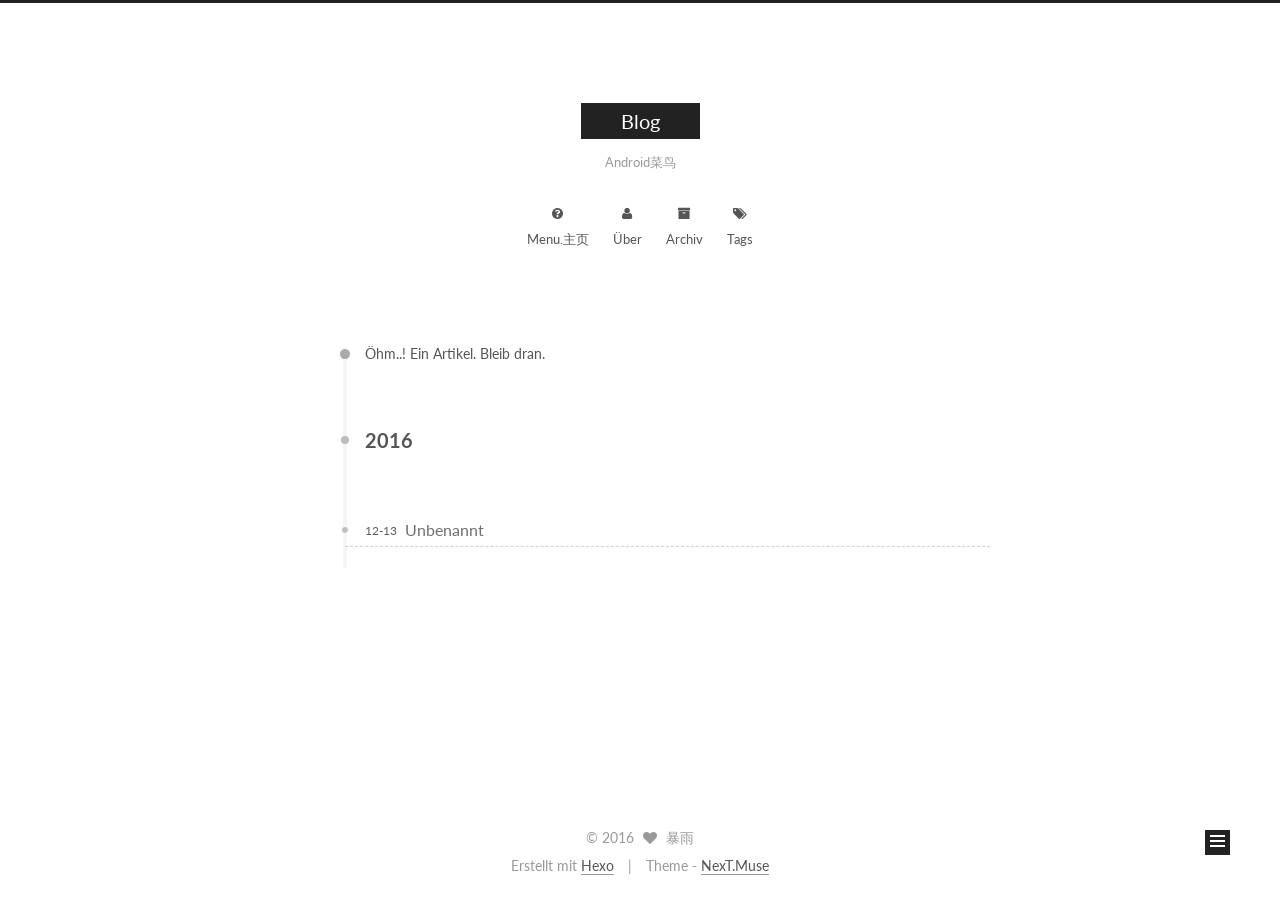
<file: archives/index.html>
<!doctype html>



  


<html class="theme-next muse use-motion">
<head>
  <meta charset="UTF-8"/>
<meta http-equiv="X-UA-Compatible" content="IE=edge,chrome=1" />
<meta name="viewport" content="width=device-width, initial-scale=1, maximum-scale=1"/>



<meta http-equiv="Cache-Control" content="no-transform" />
<meta http-equiv="Cache-Control" content="no-siteapp" />












  
  
  <link href="/vendors/fancybox/source/jquery.fancybox.css?v=2.1.5" rel="stylesheet" type="text/css" />




  
  
  
  

  
    
    
  

  

  

  

  

  
    
    
    <link href="//fonts.googleapis.com/css?family=Lato:300,300italic,400,400italic,700,700italic&subset=latin,latin-ext" rel="stylesheet" type="text/css">
  






<link href="/vendors/font-awesome/css/font-awesome.min.css?v=4.4.0" rel="stylesheet" type="text/css" />

<link href="/css/main.css?v=5.0.1" rel="stylesheet" type="text/css" />


  <meta name="keywords" content="Hexo, NexT" />








  <link rel="shortcut icon" type="image/x-icon" href="/favicon.ico?v=5.0.1" />






<meta name="description" content="Android开发">
<meta property="og:type" content="website">
<meta property="og:title" content="Blog">
<meta property="og:url" content="http://yoursite.com/archives/index.html">
<meta property="og:site_name" content="Blog">
<meta property="og:description" content="Android开发">
<meta name="twitter:card" content="summary">
<meta name="twitter:title" content="Blog">
<meta name="twitter:description" content="Android开发">



<script type="text/javascript" id="hexo.configuration">
  var NexT = window.NexT || {};
  var CONFIG = {
    scheme: 'Muse',
    sidebar: {"position":"left","display":"post"},
    fancybox: true,
    motion: true,
    duoshuo: {
      userId: 0,
      author: 'Author'
    }
  };
</script>

  <title> Archiv | Blog </title>
</head>

<body itemscope itemtype="http://schema.org/WebPage" lang="zh-CN">

  










  
  
    
  

  <div class="container one-collumn sidebar-position-left  page-archive  ">
    <div class="headband"></div>

    <header id="header" class="header" itemscope itemtype="http://schema.org/WPHeader">
      <div class="header-inner"><div class="site-meta ">
  

  <div class="custom-logo-site-title">
    <a href="/"  class="brand" rel="start">
      <span class="logo-line-before"><i></i></span>
      <span class="site-title">Blog</span>
      <span class="logo-line-after"><i></i></span>
    </a>
  </div>
  <p class="site-subtitle">Android菜鸟</p>
</div>

<div class="site-nav-toggle">
  <button>
    <span class="btn-bar"></span>
    <span class="btn-bar"></span>
    <span class="btn-bar"></span>
  </button>
</div>

<nav class="site-nav">
  

  
    <ul id="menu" class="menu">
      
        
        <li class="menu-item menu-item-主页">
          <a href="/" rel="section">
            
              <i class="menu-item-icon fa fa-fw fa-question-circle"></i> <br />
            
            menu.主页
          </a>
        </li>
      
        
        <li class="menu-item menu-item-about">
          <a href="/about" rel="section">
            
              <i class="menu-item-icon fa fa-fw fa-user"></i> <br />
            
            Über
          </a>
        </li>
      
        
        <li class="menu-item menu-item-archives">
          <a href="/archives" rel="section">
            
              <i class="menu-item-icon fa fa-fw fa-archive"></i> <br />
            
            Archiv
          </a>
        </li>
      
        
        <li class="menu-item menu-item-tags">
          <a href="/tags" rel="section">
            
              <i class="menu-item-icon fa fa-fw fa-tags"></i> <br />
            
            Tags
          </a>
        </li>
      

      
    </ul>
  

  
</nav>

 </div>
    </header>

    <main id="main" class="main">
      <div class="main-inner">
        <div class="content-wrap">
          <div id="content" class="content">
            

  <section id="posts" class="posts-collapse">
    <span class="archive-move-on"></span>

    <span class="archive-page-counter">
      
      
      
        
      
      Öhm..! Ein Artikel. Bleib dran.
    </span>

    

      
      
      

      
        
        <div class="collection-title">
          <h2 class="archive-year motion-element" id="archive-year-2016">2016</h2>
        </div>
      
      

      

  <article class="post post-type-normal" itemscope itemtype="http://schema.org/Article">
    <header class="post-header">

      <h1 class="post-title">
        
            <a class="post-title-link" href="/2016/12/13/hello-world/" itemprop="url">
              
                <span itemprop="name">Unbenannt</span>
              
            </a>
        
      </h1>

      <div class="post-meta">
        <time class="post-time" itemprop="dateCreated"
              datetime="2016-12-13T13:59:01+08:00"
              content="2016-12-13" >
          12-13
        </time>
      </div>

    </header>
  </article>



    

  </section>

  



          </div>
          


          

        </div>
        
          
  
  <div class="sidebar-toggle">
    <div class="sidebar-toggle-line-wrap">
      <span class="sidebar-toggle-line sidebar-toggle-line-first"></span>
      <span class="sidebar-toggle-line sidebar-toggle-line-middle"></span>
      <span class="sidebar-toggle-line sidebar-toggle-line-last"></span>
    </div>
  </div>

  <aside id="sidebar" class="sidebar">
    <div class="sidebar-inner">

      

      

      <section class="site-overview sidebar-panel  sidebar-panel-active ">
        <div class="site-author motion-element" itemprop="author" itemscope itemtype="http://schema.org/Person">
          <img class="site-author-image" itemprop="image"
               src="/images/avatar.gif"
               alt="暴雨" />
          <p class="site-author-name" itemprop="name">暴雨</p>
          <p class="site-description motion-element" itemprop="description">Android开发</p>
        </div>
        <nav class="site-state motion-element">
          <div class="site-state-item site-state-posts">
            <a href="/archives">
              <span class="site-state-item-count">1</span>
              <span class="site-state-item-name">Artikel</span>
            </a>
          </div>

          

          

        </nav>

        

        <div class="links-of-author motion-element">
          
        </div>

        
        

        
        

      </section>

      

    </div>
  </aside>


        
      </div>
    </main>

    <footer id="footer" class="footer">
      <div class="footer-inner">
        <div class="copyright" >
  
  &copy; 
  <span itemprop="copyrightYear">2016</span>
  <span class="with-love">
    <i class="fa fa-heart"></i>
  </span>
  <span class="author" itemprop="copyrightHolder">暴雨</span>
</div>

<div class="powered-by">
  Erstellt mit  <a class="theme-link" href="http://hexo.io">Hexo</a>
</div>

<div class="theme-info">
  Theme -
  <a class="theme-link" href="https://github.com/iissnan/hexo-theme-next">
    NexT.Muse
  </a>
</div>

        

        
      </div>
    </footer>

    <div class="back-to-top">
      <i class="fa fa-arrow-up"></i>
    </div>
  </div>

  

<script type="text/javascript">
  if (Object.prototype.toString.call(window.Promise) !== '[object Function]') {
    window.Promise = null;
  }
</script>









  



  
  <script type="text/javascript" src="/vendors/jquery/index.js?v=2.1.3"></script>

  
  <script type="text/javascript" src="/vendors/fastclick/lib/fastclick.min.js?v=1.0.6"></script>

  
  <script type="text/javascript" src="/vendors/jquery_lazyload/jquery.lazyload.js?v=1.9.7"></script>

  
  <script type="text/javascript" src="/vendors/velocity/velocity.min.js?v=1.2.1"></script>

  
  <script type="text/javascript" src="/vendors/velocity/velocity.ui.min.js?v=1.2.1"></script>

  
  <script type="text/javascript" src="/vendors/fancybox/source/jquery.fancybox.pack.js?v=2.1.5"></script>


  


  <script type="text/javascript" src="/js/src/utils.js?v=5.0.1"></script>

  <script type="text/javascript" src="/js/src/motion.js?v=5.0.1"></script>



  
  

  
  
    <script type="text/javascript" id="motion.page.archive">
      $('.archive-year').velocity('transition.slideLeftIn');
    </script>
  


  


  <script type="text/javascript" src="/js/src/bootstrap.js?v=5.0.1"></script>



  



  



  
  
  

  

  

</body>
</html>
</file>
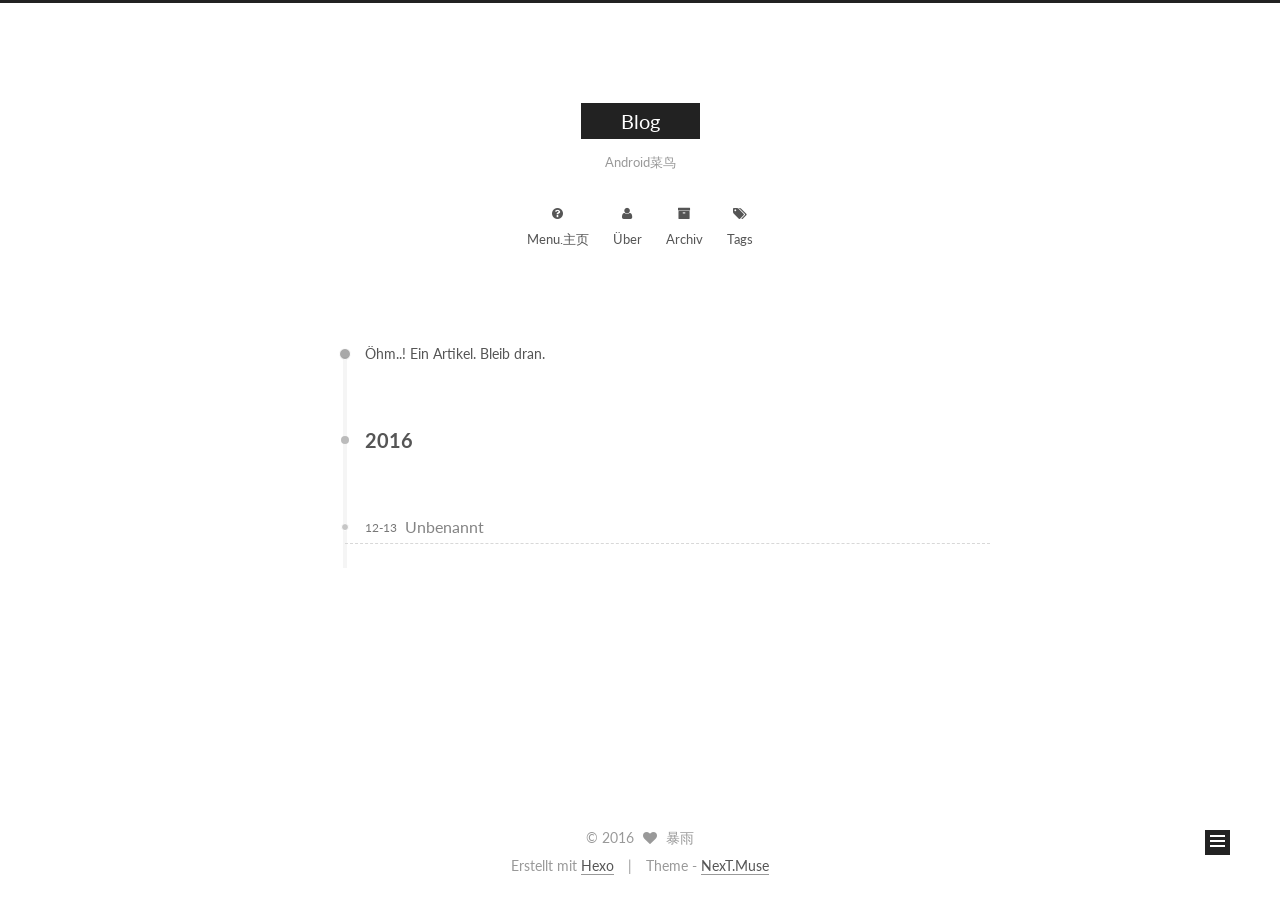
<file: archives/2016/index.html>
<!doctype html>



  


<html class="theme-next muse use-motion">
<head>
  <meta charset="UTF-8"/>
<meta http-equiv="X-UA-Compatible" content="IE=edge,chrome=1" />
<meta name="viewport" content="width=device-width, initial-scale=1, maximum-scale=1"/>



<meta http-equiv="Cache-Control" content="no-transform" />
<meta http-equiv="Cache-Control" content="no-siteapp" />












  
  
  <link href="/vendors/fancybox/source/jquery.fancybox.css?v=2.1.5" rel="stylesheet" type="text/css" />




  
  
  
  

  
    
    
  

  

  

  

  

  
    
    
    <link href="//fonts.googleapis.com/css?family=Lato:300,300italic,400,400italic,700,700italic&subset=latin,latin-ext" rel="stylesheet" type="text/css">
  






<link href="/vendors/font-awesome/css/font-awesome.min.css?v=4.4.0" rel="stylesheet" type="text/css" />

<link href="/css/main.css?v=5.0.1" rel="stylesheet" type="text/css" />


  <meta name="keywords" content="Hexo, NexT" />








  <link rel="shortcut icon" type="image/x-icon" href="/favicon.ico?v=5.0.1" />






<meta name="description" content="Android开发">
<meta property="og:type" content="website">
<meta property="og:title" content="Blog">
<meta property="og:url" content="http://yoursite.com/archives/2016/index.html">
<meta property="og:site_name" content="Blog">
<meta property="og:description" content="Android开发">
<meta name="twitter:card" content="summary">
<meta name="twitter:title" content="Blog">
<meta name="twitter:description" content="Android开发">



<script type="text/javascript" id="hexo.configuration">
  var NexT = window.NexT || {};
  var CONFIG = {
    scheme: 'Muse',
    sidebar: {"position":"left","display":"post"},
    fancybox: true,
    motion: true,
    duoshuo: {
      userId: 0,
      author: 'Author'
    }
  };
</script>

  <title> Archiv | Blog </title>
</head>

<body itemscope itemtype="http://schema.org/WebPage" lang="zh-CN">

  










  
  
    
  

  <div class="container one-collumn sidebar-position-left  page-archive  ">
    <div class="headband"></div>

    <header id="header" class="header" itemscope itemtype="http://schema.org/WPHeader">
      <div class="header-inner"><div class="site-meta ">
  

  <div class="custom-logo-site-title">
    <a href="/"  class="brand" rel="start">
      <span class="logo-line-before"><i></i></span>
      <span class="site-title">Blog</span>
      <span class="logo-line-after"><i></i></span>
    </a>
  </div>
  <p class="site-subtitle">Android菜鸟</p>
</div>

<div class="site-nav-toggle">
  <button>
    <span class="btn-bar"></span>
    <span class="btn-bar"></span>
    <span class="btn-bar"></span>
  </button>
</div>

<nav class="site-nav">
  

  
    <ul id="menu" class="menu">
      
        
        <li class="menu-item menu-item-主页">
          <a href="/" rel="section">
            
              <i class="menu-item-icon fa fa-fw fa-question-circle"></i> <br />
            
            menu.主页
          </a>
        </li>
      
        
        <li class="menu-item menu-item-about">
          <a href="/about" rel="section">
            
              <i class="menu-item-icon fa fa-fw fa-user"></i> <br />
            
            Über
          </a>
        </li>
      
        
        <li class="menu-item menu-item-archives">
          <a href="/archives" rel="section">
            
              <i class="menu-item-icon fa fa-fw fa-archive"></i> <br />
            
            Archiv
          </a>
        </li>
      
        
        <li class="menu-item menu-item-tags">
          <a href="/tags" rel="section">
            
              <i class="menu-item-icon fa fa-fw fa-tags"></i> <br />
            
            Tags
          </a>
        </li>
      

      
    </ul>
  

  
</nav>

 </div>
    </header>

    <main id="main" class="main">
      <div class="main-inner">
        <div class="content-wrap">
          <div id="content" class="content">
            

  <section id="posts" class="posts-collapse">
    <span class="archive-move-on"></span>

    <span class="archive-page-counter">
      
      
      
        
      
      Öhm..! Ein Artikel. Bleib dran.
    </span>

    

      
      
      

      
        
        <div class="collection-title">
          <h2 class="archive-year motion-element" id="archive-year-2016">2016</h2>
        </div>
      
      

      

  <article class="post post-type-normal" itemscope itemtype="http://schema.org/Article">
    <header class="post-header">

      <h1 class="post-title">
        
            <a class="post-title-link" href="/2016/12/13/hello-world/" itemprop="url">
              
                <span itemprop="name">Unbenannt</span>
              
            </a>
        
      </h1>

      <div class="post-meta">
        <time class="post-time" itemprop="dateCreated"
              datetime="2016-12-13T13:59:01+08:00"
              content="2016-12-13" >
          12-13
        </time>
      </div>

    </header>
  </article>



    

  </section>

  



          </div>
          


          

        </div>
        
          
  
  <div class="sidebar-toggle">
    <div class="sidebar-toggle-line-wrap">
      <span class="sidebar-toggle-line sidebar-toggle-line-first"></span>
      <span class="sidebar-toggle-line sidebar-toggle-line-middle"></span>
      <span class="sidebar-toggle-line sidebar-toggle-line-last"></span>
    </div>
  </div>

  <aside id="sidebar" class="sidebar">
    <div class="sidebar-inner">

      

      

      <section class="site-overview sidebar-panel  sidebar-panel-active ">
        <div class="site-author motion-element" itemprop="author" itemscope itemtype="http://schema.org/Person">
          <img class="site-author-image" itemprop="image"
               src="/images/avatar.gif"
               alt="暴雨" />
          <p class="site-author-name" itemprop="name">暴雨</p>
          <p class="site-description motion-element" itemprop="description">Android开发</p>
        </div>
        <nav class="site-state motion-element">
          <div class="site-state-item site-state-posts">
            <a href="/archives">
              <span class="site-state-item-count">1</span>
              <span class="site-state-item-name">Artikel</span>
            </a>
          </div>

          

          

        </nav>

        

        <div class="links-of-author motion-element">
          
        </div>

        
        

        
        

      </section>

      

    </div>
  </aside>


        
      </div>
    </main>

    <footer id="footer" class="footer">
      <div class="footer-inner">
        <div class="copyright" >
  
  &copy; 
  <span itemprop="copyrightYear">2016</span>
  <span class="with-love">
    <i class="fa fa-heart"></i>
  </span>
  <span class="author" itemprop="copyrightHolder">暴雨</span>
</div>

<div class="powered-by">
  Erstellt mit  <a class="theme-link" href="http://hexo.io">Hexo</a>
</div>

<div class="theme-info">
  Theme -
  <a class="theme-link" href="https://github.com/iissnan/hexo-theme-next">
    NexT.Muse
  </a>
</div>

        

        
      </div>
    </footer>

    <div class="back-to-top">
      <i class="fa fa-arrow-up"></i>
    </div>
  </div>

  

<script type="text/javascript">
  if (Object.prototype.toString.call(window.Promise) !== '[object Function]') {
    window.Promise = null;
  }
</script>









  



  
  <script type="text/javascript" src="/vendors/jquery/index.js?v=2.1.3"></script>

  
  <script type="text/javascript" src="/vendors/fastclick/lib/fastclick.min.js?v=1.0.6"></script>

  
  <script type="text/javascript" src="/vendors/jquery_lazyload/jquery.lazyload.js?v=1.9.7"></script>

  
  <script type="text/javascript" src="/vendors/velocity/velocity.min.js?v=1.2.1"></script>

  
  <script type="text/javascript" src="/vendors/velocity/velocity.ui.min.js?v=1.2.1"></script>

  
  <script type="text/javascript" src="/vendors/fancybox/source/jquery.fancybox.pack.js?v=2.1.5"></script>


  


  <script type="text/javascript" src="/js/src/utils.js?v=5.0.1"></script>

  <script type="text/javascript" src="/js/src/motion.js?v=5.0.1"></script>



  
  

  
  
    <script type="text/javascript" id="motion.page.archive">
      $('.archive-year').velocity('transition.slideLeftIn');
    </script>
  


  


  <script type="text/javascript" src="/js/src/bootstrap.js?v=5.0.1"></script>



  



  



  
  
  

  

  

</body>
</html>
</file>
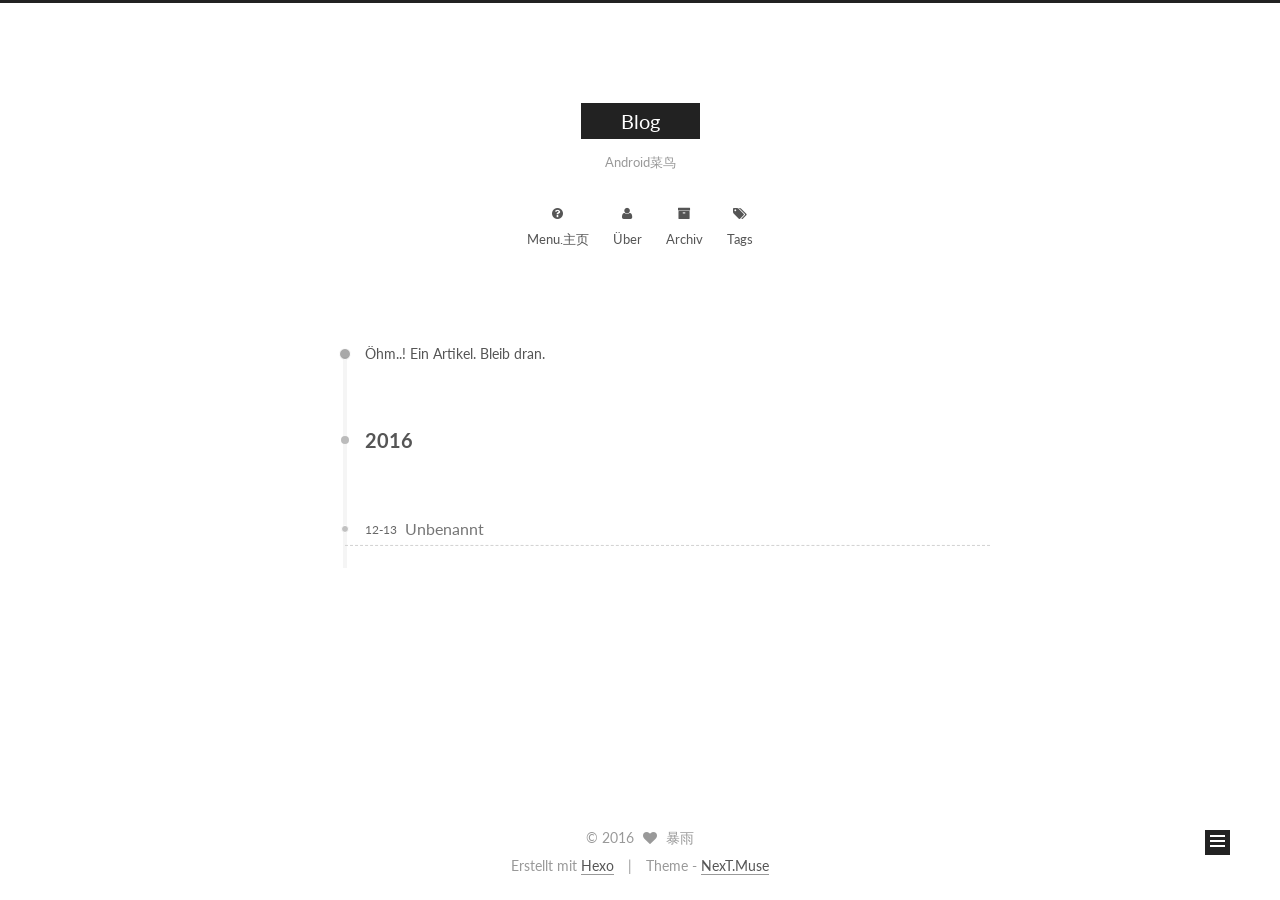
<file: archives/2016/12/index.html>
<!doctype html>



  


<html class="theme-next muse use-motion">
<head>
  <meta charset="UTF-8"/>
<meta http-equiv="X-UA-Compatible" content="IE=edge,chrome=1" />
<meta name="viewport" content="width=device-width, initial-scale=1, maximum-scale=1"/>



<meta http-equiv="Cache-Control" content="no-transform" />
<meta http-equiv="Cache-Control" content="no-siteapp" />












  
  
  <link href="/vendors/fancybox/source/jquery.fancybox.css?v=2.1.5" rel="stylesheet" type="text/css" />




  
  
  
  

  
    
    
  

  

  

  

  

  
    
    
    <link href="//fonts.googleapis.com/css?family=Lato:300,300italic,400,400italic,700,700italic&subset=latin,latin-ext" rel="stylesheet" type="text/css">
  






<link href="/vendors/font-awesome/css/font-awesome.min.css?v=4.4.0" rel="stylesheet" type="text/css" />

<link href="/css/main.css?v=5.0.1" rel="stylesheet" type="text/css" />


  <meta name="keywords" content="Hexo, NexT" />








  <link rel="shortcut icon" type="image/x-icon" href="/favicon.ico?v=5.0.1" />






<meta name="description" content="Android开发">
<meta property="og:type" content="website">
<meta property="og:title" content="Blog">
<meta property="og:url" content="http://yoursite.com/archives/2016/12/index.html">
<meta property="og:site_name" content="Blog">
<meta property="og:description" content="Android开发">
<meta name="twitter:card" content="summary">
<meta name="twitter:title" content="Blog">
<meta name="twitter:description" content="Android开发">



<script type="text/javascript" id="hexo.configuration">
  var NexT = window.NexT || {};
  var CONFIG = {
    scheme: 'Muse',
    sidebar: {"position":"left","display":"post"},
    fancybox: true,
    motion: true,
    duoshuo: {
      userId: 0,
      author: 'Author'
    }
  };
</script>

  <title> Archiv | Blog </title>
</head>

<body itemscope itemtype="http://schema.org/WebPage" lang="zh-CN">

  










  
  
    
  

  <div class="container one-collumn sidebar-position-left  page-archive  ">
    <div class="headband"></div>

    <header id="header" class="header" itemscope itemtype="http://schema.org/WPHeader">
      <div class="header-inner"><div class="site-meta ">
  

  <div class="custom-logo-site-title">
    <a href="/"  class="brand" rel="start">
      <span class="logo-line-before"><i></i></span>
      <span class="site-title">Blog</span>
      <span class="logo-line-after"><i></i></span>
    </a>
  </div>
  <p class="site-subtitle">Android菜鸟</p>
</div>

<div class="site-nav-toggle">
  <button>
    <span class="btn-bar"></span>
    <span class="btn-bar"></span>
    <span class="btn-bar"></span>
  </button>
</div>

<nav class="site-nav">
  

  
    <ul id="menu" class="menu">
      
        
        <li class="menu-item menu-item-主页">
          <a href="/" rel="section">
            
              <i class="menu-item-icon fa fa-fw fa-question-circle"></i> <br />
            
            menu.主页
          </a>
        </li>
      
        
        <li class="menu-item menu-item-about">
          <a href="/about" rel="section">
            
              <i class="menu-item-icon fa fa-fw fa-user"></i> <br />
            
            Über
          </a>
        </li>
      
        
        <li class="menu-item menu-item-archives">
          <a href="/archives" rel="section">
            
              <i class="menu-item-icon fa fa-fw fa-archive"></i> <br />
            
            Archiv
          </a>
        </li>
      
        
        <li class="menu-item menu-item-tags">
          <a href="/tags" rel="section">
            
              <i class="menu-item-icon fa fa-fw fa-tags"></i> <br />
            
            Tags
          </a>
        </li>
      

      
    </ul>
  

  
</nav>

 </div>
    </header>

    <main id="main" class="main">
      <div class="main-inner">
        <div class="content-wrap">
          <div id="content" class="content">
            

  <section id="posts" class="posts-collapse">
    <span class="archive-move-on"></span>

    <span class="archive-page-counter">
      
      
      
        
      
      Öhm..! Ein Artikel. Bleib dran.
    </span>

    

      
      
      

      
        
        <div class="collection-title">
          <h2 class="archive-year motion-element" id="archive-year-2016">2016</h2>
        </div>
      
      

      

  <article class="post post-type-normal" itemscope itemtype="http://schema.org/Article">
    <header class="post-header">

      <h1 class="post-title">
        
            <a class="post-title-link" href="/2016/12/13/hello-world/" itemprop="url">
              
                <span itemprop="name">Unbenannt</span>
              
            </a>
        
      </h1>

      <div class="post-meta">
        <time class="post-time" itemprop="dateCreated"
              datetime="2016-12-13T13:59:01+08:00"
              content="2016-12-13" >
          12-13
        </time>
      </div>

    </header>
  </article>



    

  </section>

  



          </div>
          


          

        </div>
        
          
  
  <div class="sidebar-toggle">
    <div class="sidebar-toggle-line-wrap">
      <span class="sidebar-toggle-line sidebar-toggle-line-first"></span>
      <span class="sidebar-toggle-line sidebar-toggle-line-middle"></span>
      <span class="sidebar-toggle-line sidebar-toggle-line-last"></span>
    </div>
  </div>

  <aside id="sidebar" class="sidebar">
    <div class="sidebar-inner">

      

      

      <section class="site-overview sidebar-panel  sidebar-panel-active ">
        <div class="site-author motion-element" itemprop="author" itemscope itemtype="http://schema.org/Person">
          <img class="site-author-image" itemprop="image"
               src="/images/avatar.gif"
               alt="暴雨" />
          <p class="site-author-name" itemprop="name">暴雨</p>
          <p class="site-description motion-element" itemprop="description">Android开发</p>
        </div>
        <nav class="site-state motion-element">
          <div class="site-state-item site-state-posts">
            <a href="/archives">
              <span class="site-state-item-count">1</span>
              <span class="site-state-item-name">Artikel</span>
            </a>
          </div>

          

          

        </nav>

        

        <div class="links-of-author motion-element">
          
        </div>

        
        

        
        

      </section>

      

    </div>
  </aside>


        
      </div>
    </main>

    <footer id="footer" class="footer">
      <div class="footer-inner">
        <div class="copyright" >
  
  &copy; 
  <span itemprop="copyrightYear">2016</span>
  <span class="with-love">
    <i class="fa fa-heart"></i>
  </span>
  <span class="author" itemprop="copyrightHolder">暴雨</span>
</div>

<div class="powered-by">
  Erstellt mit  <a class="theme-link" href="http://hexo.io">Hexo</a>
</div>

<div class="theme-info">
  Theme -
  <a class="theme-link" href="https://github.com/iissnan/hexo-theme-next">
    NexT.Muse
  </a>
</div>

        

        
      </div>
    </footer>

    <div class="back-to-top">
      <i class="fa fa-arrow-up"></i>
    </div>
  </div>

  

<script type="text/javascript">
  if (Object.prototype.toString.call(window.Promise) !== '[object Function]') {
    window.Promise = null;
  }
</script>









  



  
  <script type="text/javascript" src="/vendors/jquery/index.js?v=2.1.3"></script>

  
  <script type="text/javascript" src="/vendors/fastclick/lib/fastclick.min.js?v=1.0.6"></script>

  
  <script type="text/javascript" src="/vendors/jquery_lazyload/jquery.lazyload.js?v=1.9.7"></script>

  
  <script type="text/javascript" src="/vendors/velocity/velocity.min.js?v=1.2.1"></script>

  
  <script type="text/javascript" src="/vendors/velocity/velocity.ui.min.js?v=1.2.1"></script>

  
  <script type="text/javascript" src="/vendors/fancybox/source/jquery.fancybox.pack.js?v=2.1.5"></script>


  


  <script type="text/javascript" src="/js/src/utils.js?v=5.0.1"></script>

  <script type="text/javascript" src="/js/src/motion.js?v=5.0.1"></script>



  
  

  
  
    <script type="text/javascript" id="motion.page.archive">
      $('.archive-year').velocity('transition.slideLeftIn');
    </script>
  


  


  <script type="text/javascript" src="/js/src/bootstrap.js?v=5.0.1"></script>



  



  



  
  
  

  

  

</body>
</html>
</file>
<file: css/main.css>
/* normalize.css v3.0.2 | MIT License | git.io/normalize */
html {
  font-family: sans-serif; /* 1 */
  -ms-text-size-adjust: 100%; /* 2 */
  -webkit-text-size-adjust: 100%; /* 2 */
}
body {
  margin: 0;
}
article,
aside,
details,
figcaption,
figure,
footer,
header,
hgroup,
main,
menu,
nav,
section,
summary {
  display: block;
}
audio,
canvas,
progress,
video {
  display: inline-block; /* 1 */
  vertical-align: baseline; /* 2 */
}
audio:not([controls]) {
  display: none;
  height: 0;
}
[hidden],
template {
  display: none;
}
a {
  background-color: transparent;
}
a:active,
a:hover {
  outline: 0;
}
abbr[title] {
  border-bottom: 1px dotted;
}
b,
strong {
  font-weight: bold;
}
dfn {
  font-style: italic;
}
h1 {
  font-size: 2em;
  margin: 0.67em 0;
}
mark {
  background: #ff0;
  color: #000;
}
small {
  font-size: 80%;
}
sub,
sup {
  font-size: 75%;
  line-height: 0;
  position: relative;
  vertical-align: baseline;
}
sup {
  top: -0.5em;
}
sub {
  bottom: -0.25em;
}
img {
  border: 0;
}
svg:not(:root) {
  overflow: hidden;
}
figure {
  margin: 1em 40px;
}
hr {
  -moz-box-sizing: content-box;
  box-sizing: content-box;
  height: 0;
}
pre {
  overflow: auto;
}
code,
kbd,
pre,
samp {
  font-family: monospace, monospace;
  font-size: 1em;
}
button,
input,
optgroup,
select,
textarea {
  color: inherit; /* 1 */
  font: inherit; /* 2 */
  margin: 0; /* 3 */
}
button {
  overflow: visible;
}
button,
select {
  text-transform: none;
}
button,
html input[type="button"],
input[type="reset"],
input[type="submit"] {
  -webkit-appearance: button; /* 2 */
  cursor: pointer; /* 3 */
}
button[disabled],
html input[disabled] {
  cursor: default;
}
button::-moz-focus-inner,
input::-moz-focus-inner {
  border: 0;
  padding: 0;
}
input {
  line-height: normal;
}
input[type="checkbox"],
input[type="radio"] {
  box-sizing: border-box; /* 1 */
  padding: 0; /* 2 */
}
input[type="number"]::-webkit-inner-spin-button,
input[type="number"]::-webkit-outer-spin-button {
  height: auto;
}
input[type="search"] {
  -webkit-appearance: textfield; /* 1 */
  -moz-box-sizing: content-box;
  -webkit-box-sizing: content-box; /* 2 */
  box-sizing: content-box;
}
input[type="search"]::-webkit-search-cancel-button,
input[type="search"]::-webkit-search-decoration {
  -webkit-appearance: none;
}
fieldset {
  border: 1px solid #c0c0c0;
  margin: 0 2px;
  padding: 0.35em 0.625em 0.75em;
}
legend {
  border: 0; /* 1 */
  padding: 0; /* 2 */
}
textarea {
  overflow: auto;
}
optgroup {
  font-weight: bold;
}
table {
  border-collapse: collapse;
  border-spacing: 0;
}
td,
th {
  padding: 0;
}
::selection {
  background: #262a30;
  color: #fff;
}
body {
  position: relative;
  font-family: 'Lato', "PingFang SC", "Microsoft YaHei", sans-serif;
  font-size: 14px;
  line-height: 2;
  color: #555;
  background: #fff;
}
@media (max-width: 767px) {
  body {
    padding-right: 0 !important;
  }
}
@media (min-width: 768px) and (max-width: 991px) {
  body {
    padding-right: 0 !important;
  }
}
@media (min-width: 1600px) {
  body {
    font-size: 16px;
  }
}
h1,
h2,
h3,
h4,
h5,
h6 {
  margin: 0;
  padding: 0;
  font-weight: bold;
  line-height: 1.5;
  font-family: 'Lato', "PingFang SC", "Microsoft YaHei", sans-serif;
}
h2,
h3,
h4,
h5,
h6 {
  margin: 20px 0 15px;
}
h1 {
  font-size: 22px;
}
@media (max-width: 767px) {
  h1 {
    font-size: 18px;
  }
}
h2 {
  font-size: 20px;
}
@media (max-width: 767px) {
  h2 {
    font-size: 16px;
  }
}
h3 {
  font-size: 18px;
}
@media (max-width: 767px) {
  h3 {
    font-size: 14px;
  }
}
h4 {
  font-size: 16px;
}
@media (max-width: 767px) {
  h4 {
    font-size: 12px;
  }
}
h5 {
  font-size: 14px;
}
@media (max-width: 767px) {
  h5 {
    font-size: 10px;
  }
}
h6 {
  font-size: 12px;
}
@media (max-width: 767px) {
  h6 {
    font-size: 8px;
  }
}
p {
  margin: 0 0 25px 0;
}
a {
  color: #555;
  text-decoration: none;
  border-bottom: 1px solid #999;
  word-wrap: break-word;
}
a:hover {
  color: #222;
  border-bottom-color: #222;
}
ul {
  list-style: none;
}
blockquote {
  margin: 0;
  padding: 0;
}
img {
  display: block;
  margin: auto;
  max-width: 100%;
  height: auto;
}
hr {
  margin: 40px 0;
  height: 3px;
  border: none;
  background-color: #ddd;
  background-image: repeating-linear-gradient(-45deg, #fff, #fff 4px, transparent 4px, transparent 8px);
}
blockquote {
  padding: 0 15px;
  color: #666;
  border-left: 4px solid #ddd;
}
blockquote cite::before {
  content: "-";
  padding: 0 5px;
}
dt {
  font-weight: 700;
}
dd {
  margin: 0;
  padding: 0;
}
.text-left {
  text-align: left;
}
.text-center {
  text-align: center;
}
.text-right {
  text-align: right;
}
.text-justify {
  text-align: justify;
}
.text-nowrap {
  white-space: nowrap;
}
.text-lowercase {
  text-transform: lowercase;
}
.text-uppercase {
  text-transform: uppercase;
}
.text-capitalize {
  text-transform: capitalize;
}
.center-block {
  display: block;
  margin-left: auto;
  margin-right: auto;
}
.clearfix:before,
.clearfix:after {
  content: " ";
  display: table;
}
.clearfix:after {
  clear: both;
}
.pullquote {
  width: 45%;
}
.pullquote.left {
  float: left;
  margin-left: 5px;
  margin-right: 10px;
}
.pullquote.right {
  float: right;
  margin-left: 10px;
  margin-right: 5px;
}
.affix.affix.affix {
  position: fixed;
}
.translation {
  margin-top: -20px;
  font-size: 14px;
  color: #999;
}
.scrollbar-measure {
  width: 100px;
  height: 100px;
  overflow: scroll;
  position: absolute;
  top: -9999px;
}
.use-motion .motion-element {
  opacity: 0;
}
#local-search-input {
  padding: 3px;
  border: none;
  text-indent: 14px;
  border-radius: 0;
  width: 140px;
  outline: none;
  border-bottom: 1px solid #999;
  background: inherit;
  opacity: 0.5;
}
#local-search-input:focus {
  opacity: 1;
}
.search-icon {
  position: absolute;
  top: 9px;
}
table {
  margin: 20px 0;
  width: 100%;
  border-collapse: collapse;
  border-spacing: 0;
  border: 1px solid #ddd;
  font-size: 14px;
  table-layout: fixed;
  word-wrap: break-all;
}
table>tbody>tr:nth-of-type(odd) {
  background-color: #f9f9f9;
}
table>tbody>tr:hover {
  background-color: #f5f5f5;
}
caption,
th,
td {
  padding: 8px;
  text-align: left;
  vertical-align: middle;
  font-weight: normal;
}
th,
td {
  border-bottom: 3px solid #ddd;
  border-right: 1px solid #eee;
}
th {
  padding-bottom: 10px;
  font-weight: 700;
}
td {
  border-bottom-width: 1px;
}
html,
body {
  height: 100%;
}
.container {
  position: relative;
  min-height: 100%;
}
.header-inner {
  margin: 0 auto;
  padding: 100px 0 70px;
  width: 700px;
}
@media (min-width: 1600px) {
  .container .header-inner {
    width: 900px;
  }
}
.main {
  padding-bottom: 150px;
}
.main-inner {
  margin: 0 auto;
  width: 700px;
}
@media (min-width: 1600px) {
  .container .main-inner {
    width: 900px;
  }
}
.footer {
  position: absolute;
  left: 0;
  bottom: 0;
  width: 100%;
  min-height: 50px;
}
.footer-inner {
  box-sizing: border-box;
  margin: 20px auto;
  width: 700px;
}
@media (min-width: 1600px) {
  .container .footer-inner {
    width: 900px;
  }
}
pre,
.highlight {
  overflow: auto;
  margin: 20px 0;
  padding: 15px;
  font-size: 13px;
  color: #4d4d4c;
  background: #f7f7f7;
  line-height: 1.6;
}
pre,
code {
  font-family: consolas, Menlo, "PingFang SC", "Microsoft YaHei", monospace;
}
code {
  padding: 2px 4px;
  word-break: break-all;
  color: #555;
  background: #eee;
  border-radius: 4px;
  font-size: 13px;
}
pre code {
  padding: 0;
  color: #4d4d4c;
  background: none;
  text-shadow: none;
}
.highlight pre {
  border: none;
  margin: 0;
  padding: 1px;
}
.highlight table {
  margin: 0;
  width: auto;
  border: none;
}
.highlight td {
  border: none;
  padding: 0;
}
.highlight figcaption {
  font-size: 1em;
  color: #4d4d4c;
  line-height: 1em;
  margin-bottom: 1em;
}
.highlight figcaption:before,
.highlight figcaption:after {
  content: " ";
  display: table;
}
.highlight figcaption:after {
  clear: both;
}
.highlight figcaption a {
  float: right;
  color: #4d4d4c;
}
.highlight figcaption a:hover {
  border-bottom-color: #4d4d4c;
}
.highlight .gutter pre {
  color: #666;
  text-align: right;
  padding-right: 20px;
}
.highlight .line {
  height: 20px;
}
.gist table {
  width: auto;
}
.gist table td {
  border: none;
}
pre .comment {
  color: #8e908c;
}
pre .variable,
pre .attribute,
pre .tag,
pre .regexp,
pre .ruby .constant,
pre .xml .tag .title,
pre .xml .pi,
pre .xml .doctype,
pre .html .doctype,
pre .css .id,
pre .css .class,
pre .css .pseudo {
  color: #c82829;
}
pre .number,
pre .preprocessor,
pre .built_in,
pre .literal,
pre .params,
pre .constant,
pre .command {
  color: #f5871f;
}
pre .ruby .class .title,
pre .css .rules .attribute,
pre .string,
pre .value,
pre .inheritance,
pre .header,
pre .ruby .symbol,
pre .xml .cdata,
pre .special,
pre .number,
pre .formula {
  color: #718c00;
}
pre .title,
pre .css .hexcolor {
  color: #3e999f;
}
pre .function,
pre .python .decorator,
pre .python .title,
pre .ruby .function .title,
pre .ruby .title .keyword,
pre .perl .sub,
pre .javascript .title,
pre .coffeescript .title {
  color: #4271ae;
}
pre .keyword,
pre .javascript .function {
  color: #8959a8;
}
.full-image.full-image.full-image {
  border: none;
  max-width: 100%;
  width: auto;
  margin: 20px auto;
}
@media (min-width: 992px) {
  .full-image.full-image.full-image {
    max-width: none;
    width: 126%;
    margin: 0 -13%;
  }
}
.blockquote-center,
.page-home .post-type-quote blockquote,
.page-post-detail .post-type-quote blockquote {
  position: relative;
  margin: 40px 0;
  padding: 0;
  border-left: none;
  text-align: center;
}
.blockquote-center::before,
.page-home .post-type-quote blockquote::before,
.page-post-detail .post-type-quote blockquote::before,
.blockquote-center::after,
.page-home .post-type-quote blockquote::after,
.page-post-detail .post-type-quote blockquote::after {
  position: absolute;
  content: ' ';
  display: block;
  width: 100%;
  height: 24px;
  opacity: 0.2;
  background-repeat: no-repeat;
  background-position: 0 -6px;
  background-size: 22px 22px;
}
.blockquote-center::before,
.page-home .post-type-quote blockquote::before,
.page-post-detail .post-type-quote blockquote::before {
  top: -20px;
  background-image: url("../images/quote-l.svg");
  border-top: 1px solid #ccc;
}
.blockquote-center::after,
.page-home .post-type-quote blockquote::after,
.page-post-detail .post-type-quote blockquote::after {
  bottom: -20px;
  background-image: url("../images/quote-r.svg");
  border-bottom: 1px solid #ccc;
  background-position: 100% 8px;
}
.blockquote-center p,
.page-home .post-type-quote blockquote p,
.page-post-detail .post-type-quote blockquote p,
.blockquote-center div,
.page-home .post-type-quote blockquote div,
.page-post-detail .post-type-quote blockquote div {
  text-align: center;
}
.post .post-body .group-picture img {
  box-sizing: border-box;
  padding: 0 3px;
  border: none;
}
.post .group-picture-row {
  overflow: hidden;
  margin-top: 6px;
}
.post .group-picture-row:first-child {
  margin-top: 0;
}
.post .group-picture-column {
  float: left;
}
.page-post-detail .post-body .group-picture-column {
  float: none;
  margin-top: 10px;
  width: auto !important;
}
.page-post-detail .post-body .group-picture-column img {
  margin: 0 auto;
}
.page-archive .group-picture-container {
  overflow: hidden;
}
.page-archive .group-picture-row {
  float: left;
}
.page-archive .group-picture-row:first-child {
  margin-top: 6px;
}
.page-archive .group-picture-column {
  max-width: 150px;
  max-height: 150px;
}
.btn {
  display: inline-block;
  padding: 0 20px;
  font-size: 14px;
  color: #fff;
  background: #222;
  border: 2px solid #222;
  text-decoration: none;
  border-radius: 0;
  transition-property: background-color;
  transition-duration: 0.2s;
  transition-timing-function: ease-in-out;
  transition-delay: 0s;
}
.btn:hover,
.post-more-link .btn:hover {
  border-color: #222;
  color: #222;
  background: #fff;
}
.btn-bar {
  display: block;
  width: 22px;
  height: 2px;
  background: #555;
  border-radius: 1px;
}
.btn-bar+.btn-bar {
  margin-top: 4px;
}
.pagination {
  margin: 120px 0 40px;
  text-align: center;
  border-top: 1px solid #eee;
}
.page-number-basic,
.pagination .prev,
.pagination .next,
.pagination .page-number,
.pagination .space {
  display: inline-block;
  position: relative;
  top: -1px;
  margin: 0 10px;
  padding: 0 10px;
  line-height: 30px;
}
@media (max-width: 767px) {
  .page-number-basic,
  .pagination .prev,
  .pagination .next,
  .pagination .page-number,
  .pagination .space {
    margin: 0 5px;
  }
}
.pagination .prev,
.pagination .next,
.pagination .page-number {
  border-bottom: 0;
  border-top: 1px solid #eee;
  transition-property: border-color;
  transition-duration: 0.2s;
  transition-timing-function: ease-in-out;
  transition-delay: 0s;
}
.pagination .prev:hover,
.pagination .next:hover,
.pagination .page-number:hover {
  border-top-color: #222;
}
.pagination .space {
  padding: 0;
  margin: 0;
}
.pagination .prev {
  margin-left: 0;
}
.pagination .next {
  margin-right: 0;
}
.pagination .page-number.current {
  color: #fff;
  background: #ccc;
  border-top-color: #ccc;
}
@media (max-width: 767px) {
  .pagination {
    border-top: none;
  }
  .pagination .prev,
  .pagination .next,
  .pagination .page-number {
    margin-bottom: 10px;
    border-top: 0;
    border-bottom: 1px solid #eee;
  }
  .pagination .prev:hover,
  .pagination .next:hover,
  .pagination .page-number:hover {
    border-bottom-color: #222;
  }
}
.comments {
  margin: 60px 20px 0;
}
.tag-cloud {
  text-align: center;
}
.tag-cloud a {
  display: inline-block;
  margin: 10px;
}
.back-to-top {
  box-sizing: border-box;
  position: fixed;
  bottom: -100px;
  right: 50px;
  z-index: 1050;
  padding: 0 6px;
  width: 25px;
  background: #222;
  font-size: 12px;
  opacity: 1;
  color: #fff;
  cursor: pointer;
  text-align: center;
  -webkit-transform: translateZ(0);
  transition-property: bottom;
  transition-duration: 0.2s;
  transition-timing-function: ease-in-out;
  transition-delay: 0s;
}
@media (max-width: 767px) {
  .back-to-top {
    display: none;
  }
}
@media (min-width: 768px) and (max-width: 991px) {
  .back-to-top {
    display: none;
  }
}
.back-to-top.back-to-top-on {
  bottom: 19px;
}
.header {
  background: #fff;
}
.header-inner {
  position: relative;
}
.headband {
  height: 3px;
  background: #222;
}
.site-meta {
  margin: 0;
  text-align: center;
}
@media (max-width: 767px) {
  .site-meta {
    text-align: center;
  }
}
.brand {
  position: relative;
  display: inline-block;
  padding: 0 40px;
  color: #fff;
  background: #222;
  border-bottom: none;
}
.brand:hover {
  color: #fff;
}
.logo {
  display: inline-block;
  margin-right: 5px;
  line-height: 36px;
  vertical-align: top;
}
.site-title {
  display: inline-block;
  vertical-align: top;
  line-height: 36px;
  font-size: 20px;
  font-weight: normal;
  font-family: 'Lato', "PingFang SC", "Microsoft YaHei", sans-serif;
}
.site-subtitle {
  margin-top: 10px;
  font-size: 13px;
  color: #999;
}
.use-motion .brand {
  opacity: 0;
}
.use-motion .logo,
.use-motion .site-title,
.use-motion .site-subtitle {
  opacity: 0;
  position: relative;
  top: -10px;
}
.site-nav-toggle {
  display: none;
  position: absolute;
  top: 10px;
  left: 10px;
}
@media (max-width: 767px) {
  .site-nav-toggle {
    display: block;
  }
}
.site-nav-toggle button {
  margin-top: 2px;
  padding: 9px 10px;
  background: transparent;
  border: none;
}
@media (max-width: 767px) {
  .site-nav {
    display: none;
    margin: 0 -10px;
    padding: 0 10px;
    clear: both;
    border-top: 1px solid #ddd;
  }
}
@media (min-width: 768px) and (max-width: 991px) {
  .site-nav {
    display: block !important;
  }
}
@media (min-width: 992px) {
  .site-nav {
    display: block !important;
  }
}
.menu {
  margin-top: 20px;
  padding-left: 0;
  text-align: center;
}
.menu .menu-item {
  display: inline-block;
  margin: 0 10px;
}
@media screen and (max-width: 767px) {
  .menu .menu-item {
    margin-top: 10px;
  }
}
.menu .menu-item a {
  display: block;
  font-size: 13px;
  text-transform: capitalize;
  line-height: inherit;
  border-bottom: 1px solid transparent;
  transition-property: border-color;
  transition-duration: 0.2s;
  transition-timing-function: ease-in-out;
  transition-delay: 0s;
}
.menu .menu-item a:hover {
  border-bottom-color: #222;
}
.menu .menu-item .fa {
  margin-right: 5px;
}
.use-motion .menu-item {
  opacity: 0;
}
.post-body {
  font-family: 'Lato', "PingFang SC", "Microsoft YaHei", sans-serif;
}
@media (max-width: 767px) {
  .post-body {
    word-break: break-word;
  }
}
.post-body .fancybox img {
  display: block !important;
  margin: 0 auto;
  cursor: pointer;
  cursor: zoom-in;
  cursor: -webkit-zoom-in;
}
.post-body .image-caption,
.post-body .figure .caption {
  margin: 10px auto 15px;
  text-align: center;
  font-size: 14px;
  color: #999;
  font-weight: bold;
  line-height: 1;
}
.post-sticky-flag {
  display: inline-block;
  font-size: 16px;
  -ms-transform: rotate(30deg);
  -webkit-transform: rotate(30deg);
  -moz-transform: rotate(30deg);
  -ms-transform: rotate(30deg);
  -o-transform: rotate(30deg);
  transform: rotate(30deg);
}
.posts-expand {
  padding-top: 40px;
}
@media (max-width: 767px) {
  .posts-expand {
    margin: 0 20px;
  }
  .post-body pre,
  .post-body .highlight {
    padding: 10px;
  }
  .post-body pre .gutter pre,
  .post-body .highlight .gutter pre {
    padding-right: 10px;
  }
}
@media (min-width: 992px) {
  .posts-expand .post-body {
    text-align: justify;
  }
}
.posts-expand .post-body h2,
.posts-expand .post-body h3,
.posts-expand .post-body h4,
.posts-expand .post-body h5,
.posts-expand .post-body h6 {
  padding-top: 10px;
}
.posts-expand .post-body h2 .header-anchor,
.posts-expand .post-body h3 .header-anchor,
.posts-expand .post-body h4 .header-anchor,
.posts-expand .post-body h5 .header-anchor,
.posts-expand .post-body h6 .header-anchor {
  float: right;
  margin-left: 10px;
  color: #ccc;
  border-bottom-style: none;
  visibility: hidden;
}
.posts-expand .post-body h2 .header-anchor:hover,
.posts-expand .post-body h3 .header-anchor:hover,
.posts-expand .post-body h4 .header-anchor:hover,
.posts-expand .post-body h5 .header-anchor:hover,
.posts-expand .post-body h6 .header-anchor:hover {
  color: inherit;
}
.posts-expand .post-body h2:hover .header-anchor,
.posts-expand .post-body h3:hover .header-anchor,
.posts-expand .post-body h4:hover .header-anchor,
.posts-expand .post-body h5:hover .header-anchor,
.posts-expand .post-body h6:hover .header-anchor {
  visibility: visible;
}
.posts-expand .post-body ul li {
  list-style: circle;
}
.posts-expand .post-body img {
  box-sizing: border-box;
  margin: auto;
  padding: 3px;
  border: 1px solid #ddd;
}
.posts-expand .fancybox img {
  margin: 0 auto;
}
@media (max-width: 767px) {
  .posts-collapse {
    margin: 0 20px;
  }
  .posts-collapse .post-title,
  .posts-collapse .post-meta {
    display: block;
    width: auto;
    text-align: left;
  }
}
.posts-collapse {
  position: relative;
  z-index: 1010;
  margin-left: 55px;
}
.posts-collapse::after {
  content: " ";
  position: absolute;
  top: 20px;
  left: 0;
  margin-left: -2px;
  width: 4px;
  height: 100%;
  background: #f5f5f5;
  z-index: -1;
}
@media (max-width: 767px) {
  .posts-collapse {
    margin: 0 20px;
  }
}
.posts-collapse .collection-title {
  position: relative;
  margin: 60px 0;
}
.posts-collapse .collection-title h2 {
  margin-left: 20px;
}
.posts-collapse .collection-title small {
  color: #bbb;
}
.posts-collapse .collection-title::before {
  content: " ";
  position: absolute;
  left: 0;
  top: 50%;
  margin-left: -4px;
  margin-top: -4px;
  width: 8px;
  height: 8px;
  background: #bbb;
  border-radius: 50%;
}
.posts-collapse .post {
  margin: 30px 0;
}
.posts-collapse .post-header {
  position: relative;
  transition-duration: 0.2s;
  transition-timing-function: ease-in-out;
  transition-delay: 0s;
  transition-property: border;
  border-bottom: 1px dashed #ccc;
}
.posts-collapse .post-header::before {
  content: " ";
  position: absolute;
  left: 0;
  top: 12px;
  width: 6px;
  height: 6px;
  margin-left: -4px;
  background: #bbb;
  border-radius: 50%;
  border: 1px solid #fff;
  transition-duration: 0.2s;
  transition-timing-function: ease-in-out;
  transition-delay: 0s;
  transition-property: background;
}
.posts-collapse .post-header:hover {
  border-bottom-color: #666;
}
.posts-collapse .post-header:hover::before {
  background: #222;
}
.posts-collapse .post-meta {
  position: absolute;
  font-size: 12px;
  left: 20px;
  top: 5px;
}
.posts-collapse .post-comments-count {
  display: none;
}
.posts-collapse .post-title {
  margin-left: 60px;
  font-size: 16px;
  font-weight: normal;
  line-height: inherit;
}
.posts-collapse .post-title::after {
  margin-left: 3px;
  opacity: 0.6;
}
.posts-collapse .post-title a {
  color: #666;
  border-bottom: none;
}
.page-home .post-type-quote .post-header,
.page-post-detail .post-type-quote .post-header,
.page-home .post-type-quote .post-tags,
.page-post-detail .post-type-quote .post-tags {
  display: none;
}
.posts-expand .post-title {
  font-size: 26px;
  text-align: center;
  word-break: break-word;
  font-weight: 400;
}
@media (max-width: 767px) {
  .posts-expand .post-title {
    font-size: 22px;
  }
}
.posts-expand .post-title-link {
  display: inline-block;
  position: relative;
  color: #555;
  border-bottom: none;
  line-height: 1.2;
  vertical-align: top;
}
.posts-expand .post-title-link::before {
  content: "";
  position: absolute;
  width: 100%;
  height: 2px;
  bottom: 0;
  left: 0;
  background-color: #000;
  visibility: hidden;
  -webkit-transform: scaleX(0);
  -moz-transform: scaleX(0);
  -ms-transform: scaleX(0);
  -o-transform: scaleX(0);
  transform: scaleX(0);
  transition-duration: 0.2s;
  transition-timing-function: ease-in-out;
  transition-delay: 0s;
}
.posts-expand .post-title-link:hover::before {
  visibility: visible;
  -webkit-transform: scaleX(1);
  -moz-transform: scaleX(1);
  -ms-transform: scaleX(1);
  -o-transform: scaleX(1);
  transform: scaleX(1);
}
.posts-expand .post-title-link .fa {
  font-size: 16px;
}
.posts-expand .post-meta {
  margin: 3px 0 60px 0;
  color: #999;
  font-family: 'Lato', "PingFang SC", "Microsoft YaHei", sans-serif;
  font-size: 12px;
  text-align: center;
}
.posts-expand .post-meta .post-category-list {
  display: inline-block;
  margin: 0;
  padding: 3px;
}
.posts-expand .post-meta .post-category-list-link {
  color: #999;
}
.post-meta-item-icon {
  display: none;
  margin-right: 3px;
}
@media (min-width: 768px) and (max-width: 991px) {
  .post-meta-item-icon {
    display: inline-block;
  }
}
@media (max-width: 767px) {
  .post-meta-item-icon {
    display: inline-block;
  }
}
@media (min-width: 768px) and (max-width: 991px) {
  .post-meta-item-text {
    display: none;
  }
}
@media (max-width: 767px) {
  .post-meta-item-text {
    display: none;
  }
}
@media (max-width: 767px) {
  .posts-expand .post-comments-count {
    display: none;
  }
}
.post-more-link {
  margin-top: 50px;
}
.post-more-link .btn {
  color: #fff;
  font-size: 14px;
  background: #222;
  border-radius: 0;
  line-height: 2;
}
.posts-expand .post-tags {
  margin-top: 40px;
  text-align: center;
}
.posts-expand .post-tags a {
  display: inline-block;
  margin-right: 10px;
  font-size: 13px;
}
.post-nav {
  overflow: hidden;
  margin-top: 60px;
  padding: 10px;
  white-space: nowrap;
  border-top: 1px solid #eee;
}
.post-nav-item {
  display: inline-block;
  width: 50%;
  white-space: normal;
}
.post-nav-item a {
  position: relative;
  display: inline-block;
  line-height: 25px;
  font-size: 14px;
  color: #555;
  border-bottom: none;
}
.post-nav-item a:hover {
  color: #222;
  border-bottom: none;
}
.post-nav-item a:active {
  top: 2px;
}
.post-nav-item a i {
  font-size: 12px;
}
.post-nav-prev {
  text-align: right;
}
.posts-expand .post-eof {
  display: block;
  margin: 80px auto 60px;
  width: 8%;
  height: 1px;
  background: #ccc;
  text-align: center;
}
.post:last-child .post-eof.post-eof.post-eof {
  display: none;
}
.post-gallery {
  display: table;
  table-layout: fixed;
  width: 100%;
  border-collapse: separate;
}
.post-gallery-row {
  display: table-row;
}
.post-gallery .post-gallery-img {
  display: table-cell;
  text-align: center;
  vertical-align: middle;
  border: none;
}
.post-gallery .post-gallery-img img {
  max-width: 100%;
  max-height: 100%;
  border: none;
}
.fancybox-close,
.fancybox-close:hover {
  border: none;
}
.sidebar {
  position: fixed;
  right: 0;
  top: 0;
  bottom: 0;
  width: 0;
  z-index: 1040;
  box-shadow: inset 0 2px 6px #000;
  background: #222;
  -webkit-transform: translateZ(0);
}
.sidebar a {
  color: #999;
  border-bottom-color: #555;
}
.sidebar a:hover {
  color: #eee;
}
@media (min-width: 768px) and (max-width: 991px) {
  .sidebar {
    display: none !important;
  }
}
@media (max-width: 767px) {
  .sidebar {
    display: none !important;
  }
}
.sidebar-inner {
  position: relative;
  padding: 20px 10px;
  color: #999;
  text-align: center;
}
.sidebar-toggle {
  position: fixed;
  right: 50px;
  bottom: 45px;
  width: 15px;
  height: 15px;
  padding: 5px;
  background: #222;
  line-height: 0;
  z-index: 1050;
  cursor: pointer;
  -webkit-transform: translateZ(0);
}
@media (min-width: 768px) and (max-width: 991px) {
  .sidebar-toggle {
    display: none;
  }
}
@media (max-width: 767px) {
  .sidebar-toggle {
    display: none;
  }
}
.sidebar-toggle-line {
  position: relative;
  display: inline-block;
  vertical-align: top;
  height: 2px;
  width: 100%;
  background: #fff;
  margin-top: 3px;
}
.sidebar-toggle-line:first-child {
  margin-top: 0;
}
.site-author-image {
  display: block;
  margin: 0 auto;
  padding: 2px;
  max-width: 96px;
  height: auto;
  border: 2px solid #333;
}
.site-author-name {
  margin: 5px 0 0;
  text-align: center;
  color: #f5f5f5;
  font-weight: normal;
}
.site-description {
  margin-top: 5px;
  text-align: center;
  font-size: 14px;
  color: #999;
}
.site-state {
  overflow: hidden;
  line-height: 1.4;
  white-space: nowrap;
  text-align: center;
}
.site-state-item {
  display: inline-block;
  padding: 0 15px;
  border-left: 1px solid #333;
}
.site-state-item:first-child {
  border-left: none;
}
.site-state-item a {
  border-bottom: none;
}
.site-state-item-count {
  display: block;
  text-align: center;
  color: inherit;
  font-weight: 600;
  font-size: 18px;
}
.site-state-item-name {
  font-size: 13px;
  color: inherit;
}
.feed-link {
  margin-top: 20px;
}
.feed-link a {
  display: inline-block;
  padding: 0 15px;
  color: #fc6423;
  border: 1px solid #fc6423;
  border-radius: 4px;
}
.feed-link a i {
  color: #fc6423;
  font-size: 14px;
}
.feed-link a:hover {
  color: #fff;
  background: #fc6423;
}
.feed-link a:hover i {
  color: #fff;
}
.links-of-author {
  margin-top: 20px;
}
.links-of-author a {
  display: inline-block;
  vertical-align: middle;
  margin-right: 10px;
  margin-bottom: 10px;
  border-bottom-color: #555;
  font-size: 13px;
}
.links-of-author a:before {
  display: inline-block;
  vertical-align: middle;
  margin-right: 3px;
  content: " ";
  width: 4px;
  height: 4px;
  border-radius: 50%;
  background: #fc42ff;
}
.links-of-blogroll {
  font-size: 13px;
}
.links-of-blogroll-title {
  margin-top: 20px;
  font-size: 14px;
  font-weight: 600;
}
.links-of-blogroll-list {
  margin: 0;
  padding: 0;
}
.links-of-blogroll-item {
  padding: 2px 10px;
}
.sidebar-nav {
  margin: 0 0 20px;
  padding-left: 0;
}
.sidebar-nav li {
  display: inline-block;
  cursor: pointer;
  border-bottom: 1px solid transparent;
  font-size: 14px;
  color: #555;
}
.sidebar-nav li:hover {
  color: #f5f5f5;
}
.page-post-detail .sidebar-nav-toc {
  padding: 0 5px;
}
.page-post-detail .sidebar-nav-overview {
  margin-left: 10px;
}
.sidebar-nav .sidebar-nav-active {
  color: #87daff;
  border-bottom-color: #87daff;
}
.sidebar-nav .sidebar-nav-active:hover {
  color: #87daff;
}
.sidebar-panel {
  display: none;
}
.sidebar-panel-active {
  display: block;
}
.post-toc-empty {
  font-size: 14px;
  color: #666;
}
.post-toc-wrap {
  overflow: hidden;
}
.post-toc {
  overflow: auto;
}
.post-toc ol {
  margin: 0;
  padding: 0 2px 5px 10px;
  text-align: left;
  list-style: none;
  font-size: 14px;
}
.post-toc ol > ol {
  padding-left: 0;
}
.post-toc ol a {
  transition-duration: 0.2s;
  transition-timing-function: ease-in-out;
  transition-delay: 0s;
  transition-property: all;
  color: #999;
  border-bottom-color: #555;
}
.post-toc ol a:hover {
  color: #ccc;
  border-bottom-color: #ccc;
}
.post-toc .nav-item {
  overflow: hidden;
  text-overflow: ellipsis;
  white-space: nowrap;
  line-height: 1.8;
}
.post-toc .nav .nav-child {
  display: none;
}
.post-toc .nav .active > .nav-child {
  display: block;
}
.post-toc .nav .active-current > .nav-child {
  display: block;
}
.post-toc .nav .active-current > .nav-child > .nav-item {
  display: block;
}
.post-toc .nav .active > a {
  color: #87daff;
  border-bottom-color: #87daff;
}
.post-toc .nav .active-current > a {
  color: #87daff;
}
.post-toc .nav .active-current > a:hover {
  color: #87daff;
}
.footer {
  font-size: 14px;
  color: #999;
}
.footer img {
  border: none;
}
.footer-inner {
  text-align: center;
}
.with-love {
  display: inline-block;
  margin: 0 5px;
}
.powered-by,
.theme-info {
  display: inline-block;
}
.powered-by {
  margin-right: 10px;
}
.powered-by::after {
  content: "|";
  padding-left: 10px;
}
.cc-license {
  margin-top: 10px;
  text-align: center;
}
.cc-license .cc-opacity {
  opacity: 0.7;
  border-bottom: none;
}
.cc-license .cc-opacity:hover {
  opacity: 0.9;
}
.cc-license img {
  display: inline-block;
}
.theme-next #ds-thread #ds-reset {
  color: #555;
}
.theme-next #ds-thread #ds-reset .ds-replybox {
  margin-bottom: 30px;
}
.theme-next #ds-thread #ds-reset .ds-replybox .ds-avatar,
.theme-next #ds-reset .ds-avatar img {
  box-shadow: none;
}
.theme-next #ds-thread #ds-reset .ds-textarea-wrapper {
  border-color: #c7d4e1;
  background: none;
  border-top-right-radius: 3px;
  border-top-left-radius: 3px;
}
.theme-next #ds-thread #ds-reset .ds-textarea-wrapper textarea {
  height: 60px;
}
.theme-next #ds-reset .ds-rounded-top {
  border-radius: 0;
}
.theme-next #ds-thread #ds-reset .ds-post-toolbar {
  box-sizing: border-box;
  border: 1px solid #c7d4e1;
  background: #f6f8fa;
}
.theme-next #ds-thread #ds-reset .ds-post-options {
  height: 40px;
  border: none;
  background: none;
}
.theme-next #ds-thread #ds-reset .ds-toolbar-buttons {
  top: 11px;
}
.theme-next #ds-thread #ds-reset .ds-sync {
  top: 5px;
}
.theme-next #ds-thread #ds-reset .ds-post-button {
  top: 4px;
  right: 5px;
  width: 90px;
  height: 30px;
  border: 1px solid #c5ced7;
  border-radius: 3px;
  background-image: linear-gradient(#fbfbfc, #f5f7f9);
  color: #60676d;
}
.theme-next #ds-thread #ds-reset .ds-post-button:hover {
  background-position: 0 -30px;
  color: #60676d;
}
.theme-next #ds-thread #ds-reset .ds-comments-info {
  padding: 10px 0;
}
.theme-next #ds-thread #ds-reset .ds-sort {
  display: none;
}
.theme-next #ds-thread #ds-reset li.ds-tab a.ds-current {
  border: none;
  background: #f6f8fa;
  color: #60676d;
}
.theme-next #ds-thread #ds-reset li.ds-tab a.ds-current:hover {
  background-color: #e9f0f7;
  color: #60676d;
}
.theme-next #ds-thread #ds-reset li.ds-tab a {
  border-radius: 2px;
  padding: 5px;
}
.theme-next #ds-thread #ds-reset .ds-login-buttons p {
  color: #999;
  line-height: 36px;
}
.theme-next #ds-thread #ds-reset .ds-login-buttons .ds-service-list li {
  height: 28px;
}
.theme-next #ds-thread #ds-reset .ds-service-list a {
  background: none;
  padding: 5px;
  border: 1px solid;
  border-radius: 3px;
  text-align: center;
}
.theme-next #ds-thread #ds-reset .ds-service-list a:hover {
  color: #fff;
  background: #666;
}
.theme-next #ds-thread #ds-reset .ds-service-list .ds-weibo {
  color: #fc9b00;
  border-color: #fc9b00;
}
.theme-next #ds-thread #ds-reset .ds-service-list .ds-weibo:hover {
  background: #fc9b00;
}
.theme-next #ds-thread #ds-reset .ds-service-list .ds-qq {
  color: #60a3ec;
  border-color: #60a3ec;
}
.theme-next #ds-thread #ds-reset .ds-service-list .ds-qq:hover {
  background: #60a3ec;
}
.theme-next #ds-thread #ds-reset .ds-service-list .ds-renren {
  color: #2e7ac4;
  border-color: #2e7ac4;
}
.theme-next #ds-thread #ds-reset .ds-service-list .ds-renren:hover {
  background: #2e7ac4;
}
.theme-next #ds-thread #ds-reset .ds-service-list .ds-douban {
  color: #37994c;
  border-color: #37994c;
}
.theme-next #ds-thread #ds-reset .ds-service-list .ds-douban:hover {
  background: #37994c;
}
.theme-next #ds-thread #ds-reset .ds-service-list .ds-kaixin {
  color: #fef20d;
  border-color: #fef20d;
}
.theme-next #ds-thread #ds-reset .ds-service-list .ds-kaixin:hover {
  background: #fef20d;
}
.theme-next #ds-thread #ds-reset .ds-service-list .ds-netease {
  color: #f00;
  border-color: #f00;
}
.theme-next #ds-thread #ds-reset .ds-service-list .ds-netease:hover {
  background: #f00;
}
.theme-next #ds-thread #ds-reset .ds-service-list .ds-sohu {
  color: #ffcb05;
  border-color: #ffcb05;
}
.theme-next #ds-thread #ds-reset .ds-service-list .ds-sohu:hover {
  background: #ffcb05;
}
.theme-next #ds-thread #ds-reset .ds-service-list .ds-baidu {
  color: #2831e0;
  border-color: #2831e0;
}
.theme-next #ds-thread #ds-reset .ds-service-list .ds-baidu:hover {
  background: #2831e0;
}
.theme-next #ds-thread #ds-reset .ds-service-list .ds-google {
  color: #166bec;
  border-color: #166bec;
}
.theme-next #ds-thread #ds-reset .ds-service-list .ds-google:hover {
  background: #166bec;
}
.theme-next #ds-thread #ds-reset .ds-service-list .ds-weixin {
  color: #00ce0d;
  border-color: #00ce0d;
}
.theme-next #ds-thread #ds-reset .ds-service-list .ds-weixin:hover {
  background: #00ce0d;
}
.theme-next #ds-thread #ds-reset .ds-service-list .ds-more-services {
  border: none;
}
.theme-next #ds-thread #ds-reset .ds-service-list .ds-more-services:hover {
  background: none;
}
.theme-next #ds-reset .duoshuo-ua-admin {
  display: inline-block;
  color: #f00;
}
.theme-next #ds-reset .duoshuo-ua-platform,
.theme-next #ds-reset .duoshuo-ua-browser {
  color: #ccc;
}
.theme-next #ds-reset .duoshuo-ua-platform .fa,
.theme-next #ds-reset .duoshuo-ua-browser .fa {
  display: inline-block;
  margin-right: 3px;
}
.theme-next #ds-reset .duoshuo-ua-separator {
  display: inline-block;
  margin-left: 5px;
}
.theme-next .this_ua {
  background-color: #ccc !important;
  border-radius: 4px;
  padding: 0 5px !important;
  margin: 1px 1px !important;
  border: 1px solid #bbb !important;
  color: #fff;
  display: inline-block !important;
}
.theme-next .this_ua.admin {
  background-color: #d9534f !important;
  border-color: #d9534f !important;
}
.theme-next .this_ua.platform.iOS,
.theme-next .this_ua.platform.Mac,
.theme-next .this_ua.platform.Windows {
  background-color: #39b3d7 !important;
  border-color: #46b8da !important;
}
.theme-next .this_ua.platform.Linux {
  background-color: #3a3a3a !important;
  border-color: #1f1f1f !important;
}
.theme-next .this_ua.platform.Android {
  background-color: #00c47d !important;
  border-color: #01b171 !important;
}
.theme-next .this_ua.browser.Mobile,
.theme-next .this_ua.browser.Chrome {
  background-color: #5cb85c !important;
  border-color: #4cae4c !important;
}
.theme-next .this_ua.browser.Firefox {
  background-color: #f0ad4e !important;
  border-color: #eea236 !important;
}
.theme-next .this_ua.browser.Maxthon,
.theme-next .this_ua.browser.IE {
  background-color: #428bca !important;
  border-color: #357ebd !important;
}
.theme-next .this_ua.browser.baidu,
.theme-next .this_ua.browser.UCBrowser,
.theme-next .this_ua.browser.Opera {
  background-color: #d9534f !important;
  border-color: #d43f3a !important;
}
.theme-next .this_ua.browser.Android,
.theme-next .this_ua.browser.QQBrowser {
  background-color: #78ace9 !important;
  border-color: #4cae4c !important;
}
.post-spread {
  margin-top: 20px;
  text-align: center;
}
.jiathis_style {
  display: inline-block;
}
.jiathis_style a {
  border: none;
}
.post-spread {
  margin-top: 20px;
  text-align: center;
}
.bdshare-slide-button-box a {
  border: none;
}
.bdsharebuttonbox {
  display: inline-block;
}
.bdsharebuttonbox a {
  border: none;
}
ul.search-result-list {
  padding-left: 0px;
  margin: 0px 5px 0px 8px;
}
p.search-result {
  border-bottom: 1px dashed #ccc;
  padding: 5px 0;
}
a.search-result-title {
  font-weight: bold;
}
a.search-result {
  border-bottom: transparent;
  display: block;
  white-space: nowrap;
  overflow: hidden;
  text-overflow: ellipsis;
}
.search-keyword {
  border-bottom: 1px dashed #4088b8;
  font-weight: bold;
}
#local-search-result {
  height: 90%;
  overflow: auto;
}
.popup {
  display: none;
  position: fixed;
  top: 10%;
  left: 50%;
  width: 700px;
  height: 80%;
  margin-left: -350px;
  padding: 3px 0 0 10px;
  background: #fff;
  color: #333;
  z-index: 9999;
  border-radius: 5px;
}
@media (max-width: 767px) {
  .popup {
    padding: 3px;
    top: 0;
    left: 0;
    margin: 0;
    width: 100%;
    height: 100%;
    border-radius: 0px;
  }
}
.popoverlay {
  position: fixed;
  width: 100%;
  height: 100%;
  top: 0px;
  left: 0px;
  z-index: 2080;
  background-color: rgba(0,0,0,0.3);
}
#local-search-input {
  margin-bottom: 10px;
  width: 50%;
}
.popup-btn-close {
  position: absolute;
  top: 6px;
  right: 14px;
  color: #4ebd79;
  font-size: 14px;
  font-weight: bold;
  text-transform: uppercase;
  cursor: pointer;
}
#no-result {
  position: absolute;
  left: 44%;
  top: 42%;
  color: #ccc;
}
.site-uv,
.site-pv,
.page-pv {
  display: inline-block;
}
.site-uv .busuanzi-value,
.site-pv .busuanzi-value,
.page-pv .busuanzi-value {
  margin: 0 5px;
}
.site-uv {
  margin-right: 10px;
}
.site-uv::after {
  content: "|";
  padding-left: 10px;
}
.use-motion .post {
  opacity: 0;
}
.page-archive .archive-page-counter {
  position: relative;
  top: 3px;
  left: 20px;
}
@media (max-width: 767px) {
  .page-archive .archive-page-counter {
    top: 5px;
  }
}
.page-archive .posts-collapse .archive-move-on {
  position: absolute;
  top: 11px;
  left: 0;
  margin-left: -6px;
  width: 10px;
  height: 10px;
  opacity: 0.5;
  background: #555;
  border: 1px solid #fff;
  border-radius: 50%;
}
.category-all-page .category-all-title {
  text-align: center;
}
.category-all-page .category-all {
  margin-top: 20px;
}
.category-all-page .category-list {
  margin: 0;
  padding: 0;
  list-style: none;
}
.category-all-page .category-list-item {
  margin: 5px 10px;
}
.category-all-page .category-list-count {
  color: #bbb;
}
.category-all-page .category-list-count:before {
  display: inline;
  content: " (";
}
.category-all-page .category-list-count:after {
  display: inline;
  content: ") ";
}
.category-all-page .category-list-child {
  padding-left: 10px;
}
.page-post-detail .sidebar-toggle-line {
  background: #87daff;
}
.page-post-detail .comments {
  overflow: hidden;
}
@media (max-width: 767px) {
  .header-inner,
  .container .main-inner,
  .footer-inner {
    width: auto;
  }
}
.custom-logo .site-meta-headline {
  text-align: center;
}
.custom-logo .brand {
  background: none;
}
.custom-logo .site-title {
  margin: 10px auto 0;
  font-size: 24px;
  color: #222;
}
.custom-logo .site-title a {
  border: none;
}
.custom-logo-image {
  margin: 0 auto;
  padding: 5px;
  max-width: 150px;
  background: #fff;
}
@media (max-width: 767px) {
  .site-nav {
    position: absolute;
    left: 0;
    top: 52px;
    margin: 0;
    width: 100%;
    padding: 0;
    background: #fff;
    border-bottom: 1px solid #ddd;
  }
}
@media (max-width: 767px) {
  .menu {
    text-align: left;
  }
}
@media (max-width: 767px) {
  .menu .menu-item {
    display: block;
    margin: 0 10px;
    vertical-align: top;
  }
}
@media (max-width: 767px) {
  .menu .menu-item br {
    display: none;
  }
}
@media (max-width: 767px) {
  .menu .menu-item a {
    padding: 5px 10px;
  }
}
.menu .menu-item .fa {
  margin-right: 0;
}
.site-search form {
  display: none;
}
.links-of-blogroll-inline .links-of-blogroll-item {
  display: inline-block;
}
</file>
